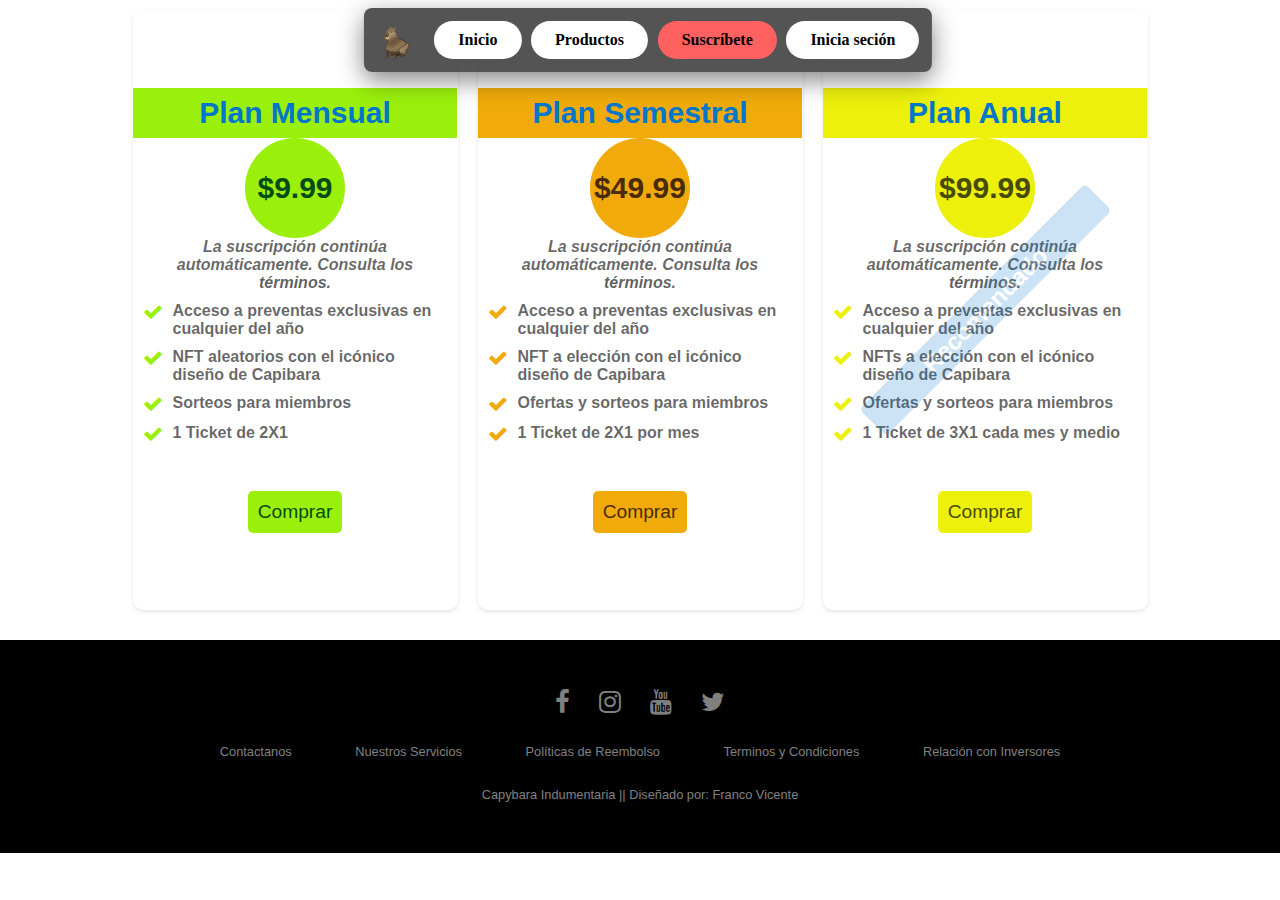
<file: index.html>
<!DOCTYPE html>
<html lang="es">
  <head>
    <meta charset="UTF-8" />
    <meta name="viewport" content="width=device-width, initial-scale=1.0" />
    <title>Tarjeta de Producto</title>
    <link rel="stylesheet" href="./styles.css" />
    <link rel="shortcut icon" href="./imgs/CAPY.png">
    <link
      rel="stylesheet"
      href="https://cdnjs.cloudflare.com/ajax/libs/font-awesome/5.13.0/css/all.min.css"
    />
    <link rel="stylesheet" href="https://cdnjs.cloudflare.com/ajax/libs/font-awesome/4.7.0/css/font-awesome.min.css">
  <link rel="preconnect" href="https://fonts.gstatic.com">
  <link href="https://fonts.googleapis.com/css2?family=Fredoka+One&family=Play&display=swap" rel="stylesheet"> 
  </head>
  <body>
    <nav>
      <img src="./imgs/CAPY.png" alt="logo">
      <ul>
          <li>
              <a href="#" tabindex='1'>Inicio</a>
          </li>
          <li>
              <a href="#" tabindex="2">Productos</a>
          </li>
          <li>
            <a aria-label='Current' href='/' id='currentPage' tabindex="3">Suscríbete</a>
        </li>
          <li>
              <a href="./pages-html/hoja1.html" tabindex="4">Inicia seción</a>
          </li>
      </ul>
  </nav>
  <section>
    <div class="tarjeta uno1">
      <h2 class="tit">Plan Mensual</h2>
      <div class="Precio">
        <p class="precio">$9.99</p>
      </div>
      <p class="terminos">La suscripción continúa automáticamente. Consulta los <a href="#">términos</a>.</p>
      <ul class="lista-iconos">
        <li><i class="fa fa-check"></i> Acceso a preventas exclusivas en cualquier del año</li>
        <li><i class="fa fa-check"></i> NFT aleatorios con el icónico diseño de Capibara</li>
        <li><i class="fa fa-check"></i> Sorteos para miembros</li>
        <li><i class="fa fa-check"></i> 1 Ticket de 2X1</li>
      </ul>
      <a href="./pages-html/hoja1.html" class="boton">Comprar</a>
    </div>
    <div class="tarjeta dos2">
      <h2 class="tit">Plan Semestral</h2>
      <div class="Precio">
        <p class="precio">$49.99</p>
      </div>
      <p class="terminos">La suscripción continúa automáticamente. Consulta los <a href="">términos</a>.</p>
      <ul class="lista-iconos">
        <li><i class="fa fa-check"></i> Acceso a preventas exclusivas en cualquier del año</li>
        <li><i class="fa fa-check"></i> NFT a elección con el icónico diseño de Capibara</li>
        <li><i class="fa fa-check"></i> Ofertas y sorteos para miembros</li>
        <li><i class="fa fa-check"></i> 1 Ticket de 2X1 por mes</li>
      </ul>
      <a href="./pages-html/hoja1.html" class="boton">Comprar</a>
    </div>
    <div class="tarjeta tres3">
      <h2 class="tit">Plan Anual</h2>
      <div class="Precio">
        <p class="precio">$99.99</p>
      </div>
      <p class="terminos">La suscripción continúa automáticamente. Consulta los <a href="#">términos</a>.</p>
      <ul class="lista-iconos">
        <li><i class="fa fa-check"></i> Acceso a preventas exclusivas en cualquier del año</li>
        <li><i class="fa fa-check"></i> NFTs a elección con el icónico diseño de Capibara</li>
        <li><i class="fa fa-check"></i> Ofertas y sorteos para miembros</li>
        <li><i class="fa fa-check"></i> 1 Ticket de 3X1 cada mes y medio</li>
      </ul>
      <p class="destacar">Recomendado</p>
      <a href="./pages-html/hoja1.html" class="boton">Comprar</a>
    </div>
  </section>

  <footer>
    <div class="footer">
      <div class="row">
        <a href="#"><i class="fa fa-facebook"></i></a>
        <a href="#"><i class="fa fa-instagram"></i></a>
        <a href="#"><i class="fa fa-youtube"></i></a>
        <a href="#"><i class="fa fa-twitter"></i></a>
      </div>
      
      <div class="row">
        <ul>
        <li><a href="#">Contactanos</a></li>
        <li><a href="#">Nuestros Servicios</a></li>
        <li><a href="#">Políticas de Reembolso</a></li>
        <li><a href="#">Terminos y Condiciones</a></li>
        <li><a href="#">Relación con Inversores</a></li>
        </ul>
      </div>
      
      <div class="row">
      Capybara Indumentaria || Diseñado por: Franco Vicente 
      </div>
    </div>
  </footer>
  </body>
</html>
</file>
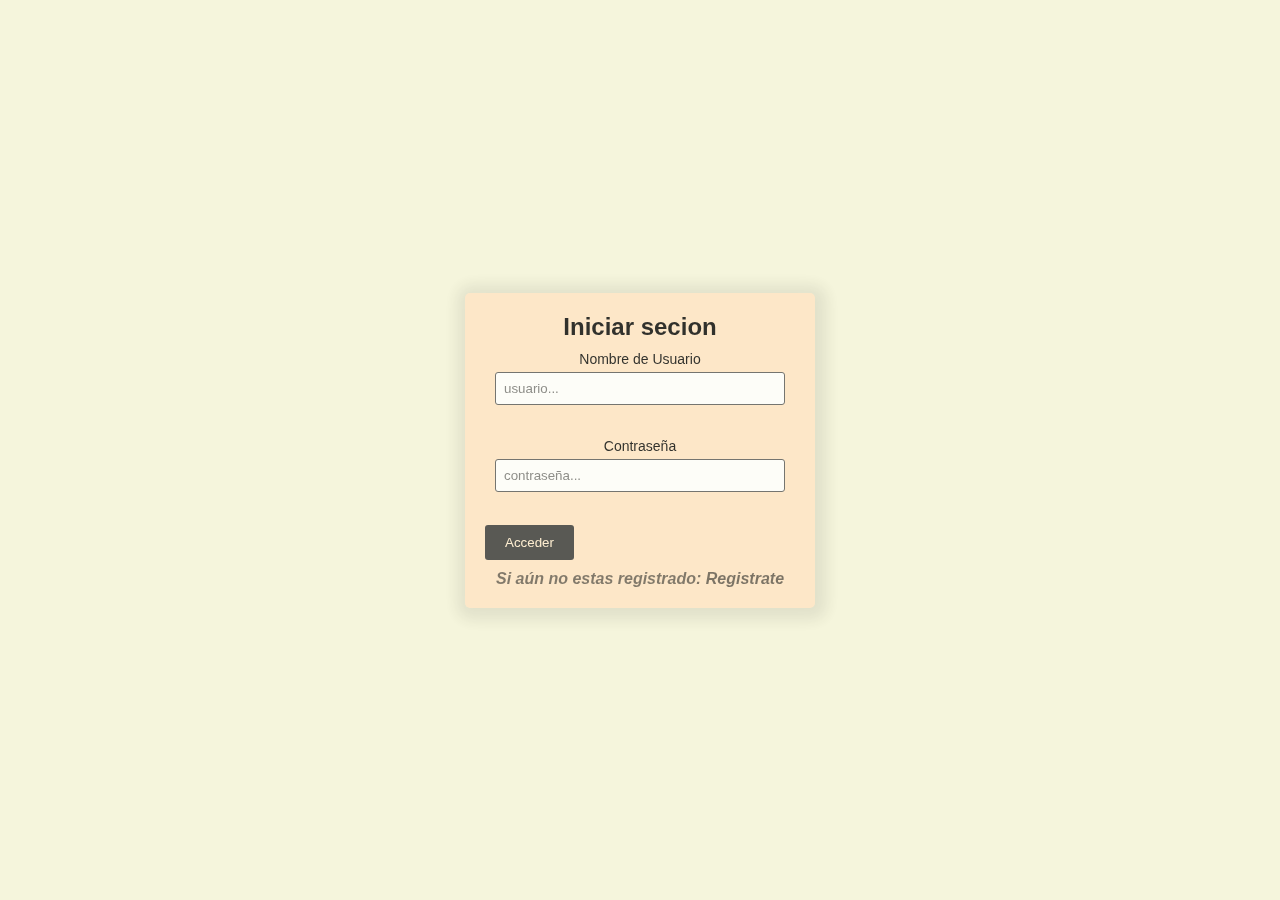
<file: pages-html/hoja1.html>
<!DOCTYPE html>
<html lang="es">
<head>
    <meta charset="UTF-8">
    <meta name="viewport" content="width=device-width, initial-scale=1.0">
    <link rel="stylesheet" href="/pages-css/styles1.css">
    <title>Document</title>
</head>
<body>
    <section class="loginBox">
        <h1 class="loginHeading">Iniciar secion</h1>
            <form>
                <section class="inputGroup">
                <label for="userName" class="inputLabel">Nombre de Usuario </label> 
                <input type="text" class="inputField" name="userName" id="userName" placeholder="usuario..." required>
                </section>
                <br>
                <section class="inputGroup">
                    <label for="userPassword" class="inputLabel">Contraseña</label> 
                    <input type="password" class="inputField" name="userPassword" id="userPassword" placeholder="contraseña..." autocomplete="off" required>
                </section>
                <br>
                <button type="submit" class="loginButton">Acceder</button>
            </form> 
            <p class="registrar">Si aún no estas registrado: <a href="./hoja2.html">Registrate</a></p>
    </section>
</body>
</html>
</file>
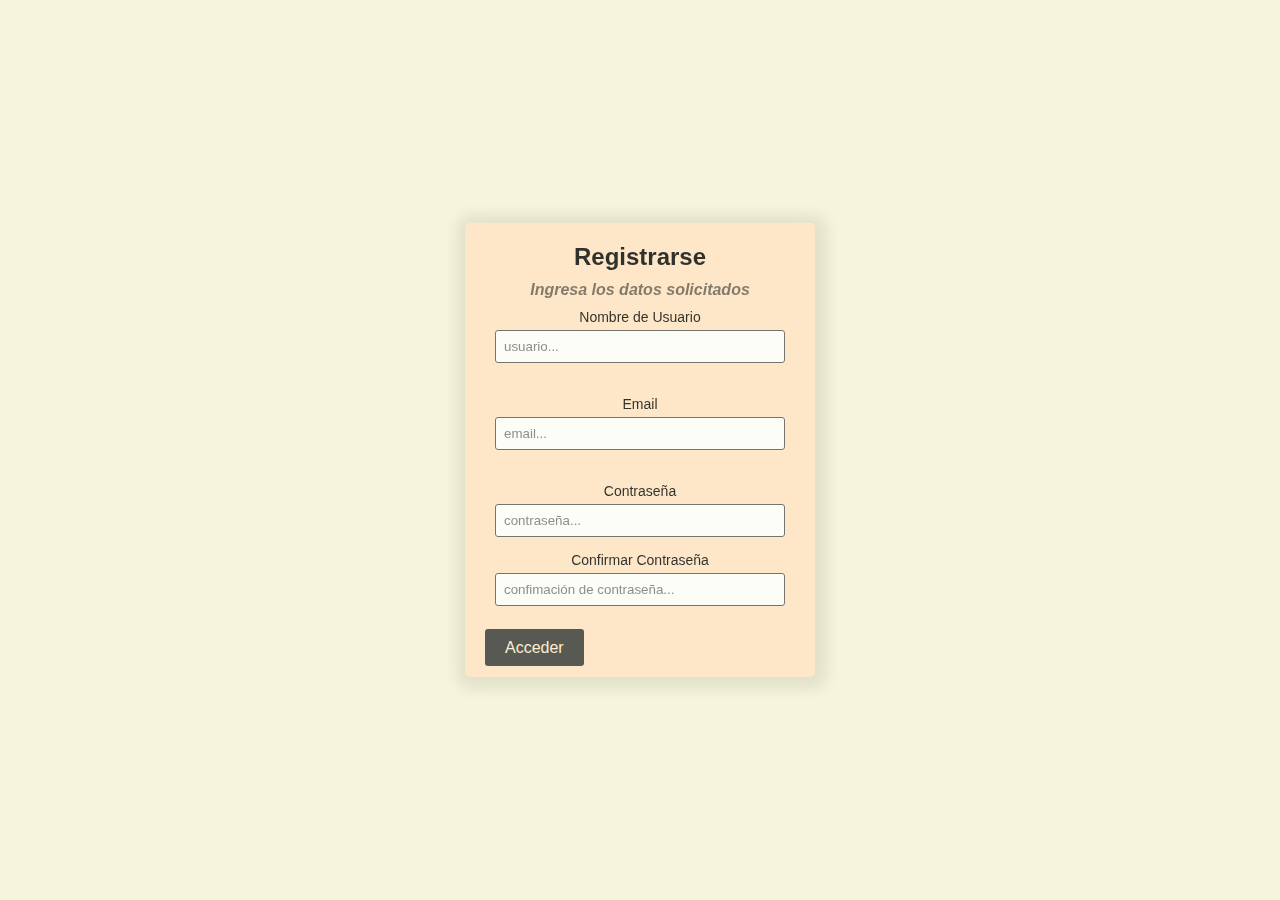
<file: pages-html/hoja2.html>
<!DOCTYPE html>
<html lang="es">
<head>
    <meta charset="UTF-8">
    <meta name="viewport" content="width=device-width, initial-scale=1.0">
    <link rel="stylesheet" href="/pages-css/styles1.css">
    <title>Document</title>
</head>
<body>
    <section class="loginBox">
        <h1 class="loginHeading">Registrarse</h1>
        <p class="registrar1">Ingresa los datos solicitados</p>
            <form>
                <section class="inputGroup">
                <label for="userName" class="inputLabel">Nombre de Usuario</label> 
                <input type="text" class="inputField" name="userName" id="userName" placeholder="usuario..." required>
                </section>
                <br>
                <section class="inputGroup">
                <label for="email" class="inputLabel">Email</label> 
                <input type="email" class="inputField" name="userName" id="userName" placeholder="email..." required>
                </section>
                <br>
                <section class="inputGroup">
                    <label for="userPassword" class="inputLabel">Contraseña</label> 
                    <input type="password" class="inputField" name="userPassword" id="userPassword" placeholder="contraseña..." autocomplete="off" required>
                </section>
                <section class="inputGroup">
                    <label for="userPassword" class="inputLabel">Confirmar Contraseña</label> 
                    <input type="password" class="inputField" name="userPassword" id="userPassword" placeholder="confimación de contraseña..." autocomplete="off" required>
                </section>
                <br>
                <a href="/index.html" type="submit" class="loginButton">Acceder</a>
            </form> 
    </section>
</body>
</html>
</file>
<file: styles.css>
*{
    font-family: 'Roboto', sans-serif;
    /* font-family: SegoeProBlack, Segoe UI,SegoeUI,Helvetica,Arial,sans-serif; */
    box-sizing: border-box;
    scroll-behavior: smooth;
    margin: 0;
    padding: 0;
    font-family: Roboto, sans-serif;
    text-decoration: none;
}
/* body{
    max-width: 100%;
    height: 100vh;
    display: flex;
    justify-content: center;
    align-items: center;
    background-color: #f5f5f5;
} */
:root {
    --box-shadow:rgba(12, 12, 12, 0.5) 0px 8px 24px;
    --box-shadow-light: rgba(12, 12, 12, 0.25) 0px 4px 6px;
    --red: #FF6161;
    --light-red: #ffa0a0;
    --green: #167548;
    --white: #ffffff;
  }
  
  html {
    scroll-behavior: smooth;
  }
  
  /* Estilos nav */
  nav {
    z-index:99;
    position: fixed;
    left:50%;
    transform: translate(-50%,0);
    display:flex;
    background-color: rgba(12, 12, 12, 0.7);
    backdrop-filter:blur(2px);
    box-shadow: var(--box-shadow);
    border-radius: 8px;
    height:64px;
    justify-content: center;
    margin:8px;
    padding:12.8px;
    gap: 19.2px;
  }
  
  nav img {
    width:auto;
  }
  
  nav ul{
    display:flex;
    gap: 9.6px;
  }
  
  nav ul li {
    display: flex;
    align-items: center;
    justify-items: center;
    text-align: center;
    list-style-type: none;
    padding:0 16px;
    border-radius:32px;
    overflow: hidden;
    background-color: var(--white);
    transition: background-color 0.5s;
  }
  
  nav ul li:hover, nav ul li:has(a:focus), nav ul li:has(a[aria-label="Current"]) {
    background-color: var(--red);
  }
  
  nav ul li a {
    color: black;
    padding: 8px;
    font-family:"space mono";
    font-size: 16px;
    font-weight: bold;
    line-height:8px;;
  }
  
  @media (max-width:500px) {
  
    nav ul {
        display:none;
    }
  
    nav {
        width:64px;
        transform: translate(0,0);
        left:0;
    }
   }
   
section{
    display: flex;
    flex-wrap: wrap;
    justify-content: center;
    align-items: center;
}
.tarjeta{
    background-color: #fff;
    display: flex;
    flex-direction: column;
    position: relative;
    justify-content: center;
    align-items: center;
    width: 325px;
    height: 600px;
    padding: 10px;
    margin: 10px;
    border-radius: 10px;
    box-shadow: 0 2px 4px #0000001a;
    transition: all 0.3s ease;
}

.tit{
    color: #0077cc;
    /* width: 216.7px;  */
    width:106%;
    text-align:center;
    padding: 8px 0px 8px 0px;
    font-size:30px;
    font-family: Verdana, sans-serif;
    /* border-radius: 20px; */
    /* border-radius: 20%; */
    /* margin-bottom: 10px; */
    background-color:  #9bf00b;
}
.dos2 .tit{
    background-color:  #f0ab0b;
}
.tres3 .tit{
    background-color:  #ecf00b;
}

.terminos{
    font-style: italic;
    font-weight: bolder;
    font-family: 'Segoe UI', sans-serif;
    text-align: center;
    color: rgba(0, 0, 0, 0.603);
    /* margin-bottom: 40px; */
}
.terminos a{
    color: #000000a1;
}

.lista-iconos {
    margin-bottom: 30px;
    font-weight: bold;
    list-style: none;
    padding: 0 0 7px 0;
    font-size: 16px;
    color: rgba(0, 0, 0, 0.603);
}
  
.lista-iconos li {
    margin: 10px 0;
    display: flex;
}
  
.lista-iconos i {
    margin-right: 10px;
    font-size: 20px;
}

.tarjeta .destacar{
    position: absolute;
    justify-content: center;
    align-items: center;
    background-color: #0077cc;
    padding: 5px;
    border-radius: 5px;
    color: #fff;
    font-weight: bold;
    font-size: 150%;
    transform: rotate(-45deg);
    width: 98%;
    text-align: center;
    opacity: 20%;
    transition: opacity 1s ease;
}

.boton{
    padding: 10px;
    border-radius: 5px;
    cursor: pointer;
    transition: all 0.3s ease;
    border-color: none;
    border:none;
    font-size: 120%;
    font-family: SegoeProBlack, sans-serif;
    transition: background-color 1s, box-shadow 0.5s, color 2s, letter-spacing 0.3s;
    color: #054b16;
    background-color: #9bf00b;
}
.dos2 .boton{
    color: #4b2b05;
    background-color: #f0ab0b;
}
.tres3 .boton{
    color: #474b05;
    background-color:  #ecf00b;
}
.Precio{
    display: flex;
    align-items: center;
    justify-content: center;
    width: 100px;
    height: 100px;
    background-color: #9bf00b;
    border-radius: 50%;
    transition: background-color 1s, box-shadow 0.5s;
}
.dos2 .Precio{
    background-color: #f0ab0b;
}
.tres3 .Precio{
    background-color:  #ecf00b;
}

.precio{
    font-size: 30px;
    font-weight: bold;
    color: #054b16;
    text-align: center;
    transition: color 2s;
}
.dos2 .precio{
    color: #4b2b05;
}
.tres3 .precio{
    color: #474b05;
}

.tarjeta:hover{
    box-shadow: 0 2px 4px #0000003a;
    transform: scale(1.01);
}
.tarjeta:hover .boton{
    box-shadow: 0 4px 8px 0; 
    text-decoration: underline 4px;
    letter-spacing: 1px;
}
.uno1:hover .boton{
    background-color: #377a37;
    color: #f8f8f8;
}
.dos2:hover .boton{
    background-color: #7a5f37;
    color: #f8f8f8;
}
.tres3:hover .boton{
    background-color: #7a7a37;
    color: #f8f8f8;
}

.uno1:hover .Precio{
    box-shadow: 0 3px 6px 0;
    background-color: #427442;
}
.dos2:hover .Precio{
    box-shadow: 0 3px 6px 0;
    background-color: #7a5f37;
}
.tres3:hover .Precio{
    box-shadow: 0 3px 6px 0;
    background-color: #8e8e3e;
}
.tarjeta:hover .precio{
    color: #f8f8f8;
}

.uno1 .lista-iconos i {
    color:  #9bf00b;
}
.uno1 .lista-iconos li:hover i {
    color:  #caff70;
}

.dos2 .lista-iconos i {
    color:  #f0ab0b;
}
.dos2 .lista-iconos li:hover i {
    color:  #ffd470;
}

.tres3 .lista-iconos i {
    color:  #ecf00b;
} 
.tres3 .lista-iconos li:hover i {
    color:  #fdff74;
}

.tarjeta:hover .destacar{
    opacity: 100%;
}

 /* Estilos footer */
.footer{
    background:#000;
    padding:30px 0px;
    font-family: 'Play', sans-serif;
    text-align:center;
    margin-top: 20px;
}
      
.footer .row{
    width:100%;
    margin:1% 0%;
    padding:0.6% 0%;
    color:gray;
    font-size:0.8em;
}
      
.footer .row a{
    text-decoration:none;
    color:gray;
    transition:0.5s;
}
      
.footer .row a:hover{
    color:#fff;
}
      
.footer .row ul{
    width:100%;
}
      
.footer .row ul li{
    display:inline-block;
    margin:0px 30px;
}
      
.footer .row a i{
    font-size:2em;
    margin:0% 1%;
}

@media (max-width:720px){
    .footer{
      text-align:left;
      padding:5%;
    }
    .footer .row ul li{
      display:block;
      margin:10px 0px;
      text-align:left;
    }
    .footer .row a i{
      margin:0% 3%;
    }
}
</file>
<file: pages-css/styles1.css>
*{
    margin: 0;
    padding: 0;
    font-family: 'Franklin Gothic Medium', sans-serif;
    box-sizing: border-box;
    scroll-behavior: smooth;
    margin: 0;
    padding: 0;
    font-family: Roboto, sans-serif;
    text-decoration: none;
}
body{
    background-color: beige;
    display: flex; 
     justify-content: center;
    align-items: center;
    height: 100vh;
    background-image: url("https://source.unsplash.com/1600x900/?nature,water");
    background-position: center;
    background-size: cover;
    background-repeat: none;
    backdrop-filter: blur(5px);
}
   section{
    display: flex;
    flex-wrap: wrap;
    justify-content: center;
    align-items: center;
}

.loginBox{
    background-color: bisque;
    border-radius: 5px;
    padding: 20px;
    width: 350px;
    box-shadow: 2px 2px 15px 10px rgba(0, 0, 0, 0.1);
    display: flex;
    position: relative;
    flex-direction: column;
    justify-content: center;
    align-items: center;
    opacity: 80%;
}
.loginHeading{
    font-size: 24px;
    margin-bottom: 10px;
}
.inputGroup{
    margin-bottom: 15px;
}
.inputLabel{
    display: block;
    margin-bottom: 5px;
    font-size: 14px;
}
.inputField{
    padding: 8px;
    border: 1px solid #555;
    border-radius: 3px;
    width: calc(100% - 20px)
}
.loginButton{
    background-color: #333;
    color: blanchedalmond;
    border: none;
    padding: 10px 20px;
    border-radius: 3px;
    cursor: pointer;
}
.loginButton:hover{
    background-color: #555;
}

.registrar{
    margin-top: 10px;
    font-style: italic;
    font-weight: bolder;
    font-family: 'Segoe UI', sans-serif;
    text-align: center;
    color: rgba(0, 0, 0, 0.603);
    /* margin-bottom: 40px; */
}
.registrar1{
    margin-bottom: 10px;
    font-style: italic;
    font-weight: bolder;
    font-family: 'Segoe UI', sans-serif;
    text-align: center;
    color: rgba(0, 0, 0, 0.603);
    /* margin-bottom: 40px; */
}
.registrar a{
    color: #000000a1;
}
</file>
